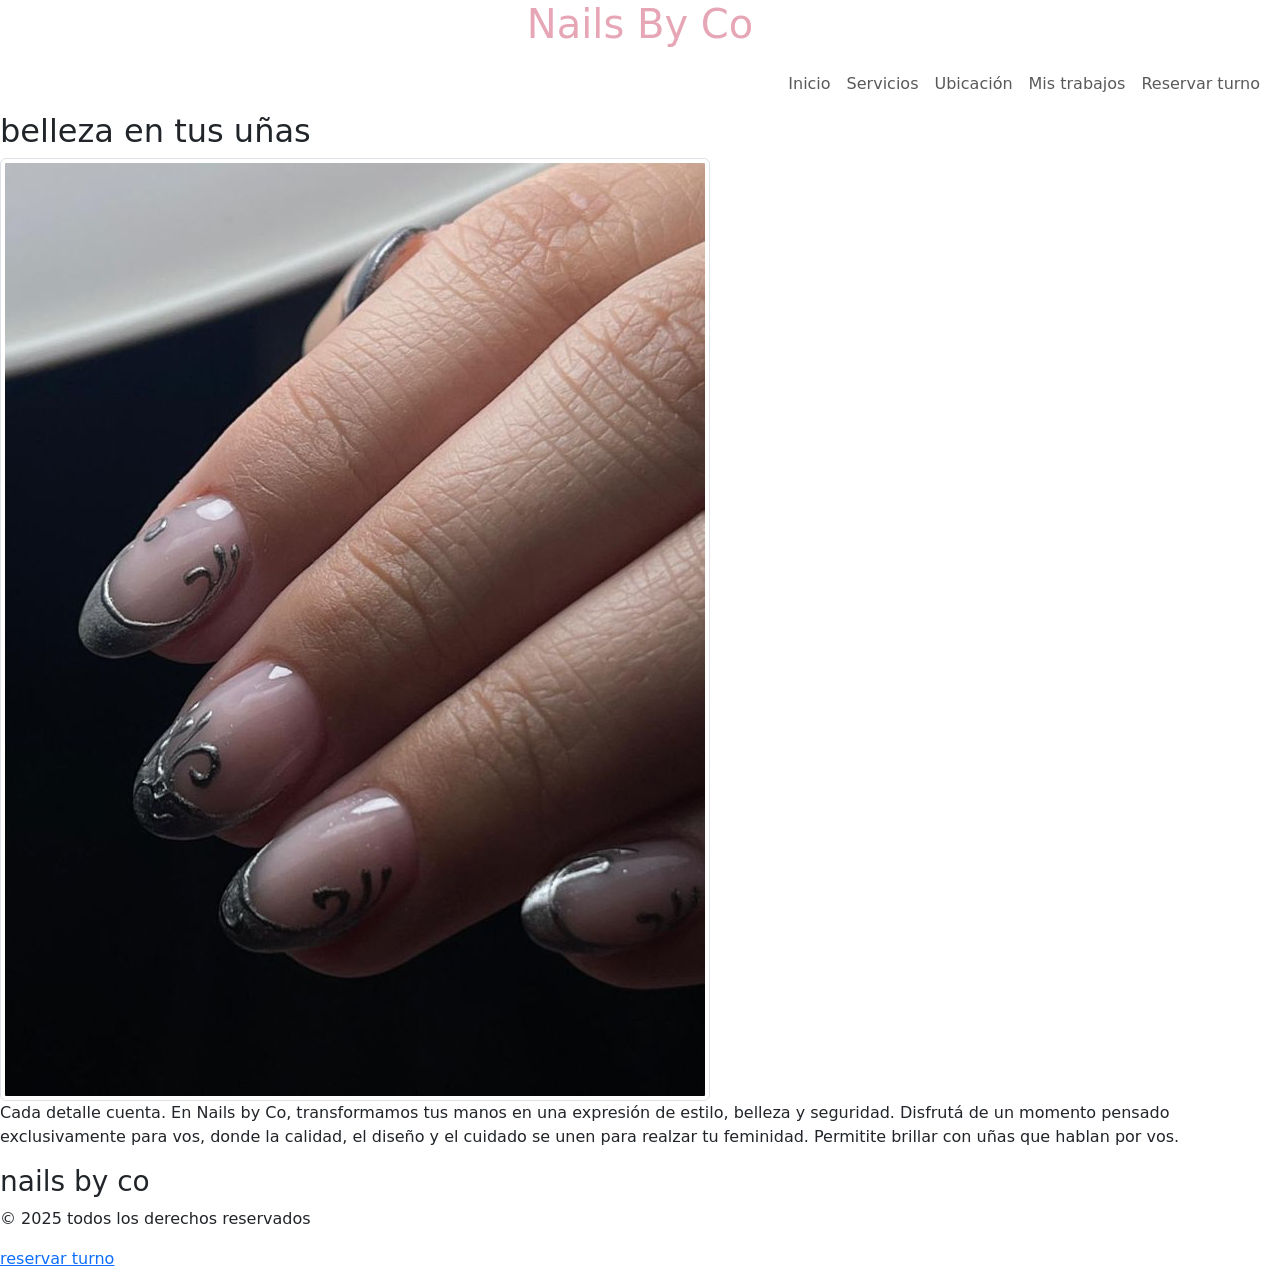
<file: index.html>
<!doctype html>
<html lang="en">

<head>

    <meta charset="utf-8">
    <meta name="viewport" content="width=device-width, initial-scale=1">
    <title>Nail By co/ Belleza en tus uñas</title>
    <meta name="description" content="Manicura presional,realza tu belleza de tus manos con nuestro servicio de uñas">
    <meta name="keywords" content="UÑAS, MANICURA, DISEÑO, ESTETICA, RAMOS MEJIAS, BELLEZA">
    <!--logo solapa-->
    <link rel="icon" type="image/x-icon" href="assets/img/icono.jpeg">
    <!--boostrap-->
    <link href="https://cdn.jsdelivr.net/npm/bootstrap@5.3.8/dist/css/bootstrap.min.css" rel="stylesheet"
        integrity="sha384-sRIl4kxILFvY47J16cr9ZwB07vP4J8+LH7qKQnuqkuIAvNWLzeN8tE5YBujZqJLB" crossorigin="anonymous">
    <!--scss-->
    <link rel="stylesheet" href="assets/css/style.css">
</head>
<!--botonera principal-->

<body class="principal">
    <header>
        <h1>Nails By Co</h1>

        <nav class="navbar navbar-expand-lg navbar-elegante">
            <div class="container-fluid">

                <button class="navbar-toggler" type="button" data-bs-toggle="collapse" data-bs-target="#navElegante">
                    <span class="navbar-toggler-icon"></span>
                </button>

                <div class="collapse navbar-collapse" id="navElegante">
                    <ul class="navbar-nav ms-auto">
                        <li class="nav-item"><a class="nav-link" href="./index.html">Inicio</a></li>
                        <li class="nav-item"><a class="nav-link" href="./pages/servicios.html">Servicios</a></li>
                        <li class="nav-item"><a class="nav-link" href="./pages/ubicacion.html">Ubicación</a></li>
                        <li class="nav-item"><a class="nav-link" href="./pages/mistrabajos.html">Mis trabajos</a></li>
                        <li class="nav-item"><a class="nav-link" href="./pages/reservar.html">Reservar turno</a></li>
                    </ul>
                </div>

            </div>
        </nav>
    </header>
    <!--informacion importante-->
    <main class="inicio-i">
        <h2>belleza en tus uñas</h2>
        <div class="pie-foto">
            <img src="assets/img/principal.700.jpg" class="img-thumbnail" alt="belleza en tus uñas">
            <p>Cada detalle cuenta. En Nails by Co, transformamos tus manos en una expresión de estilo, belleza y
                seguridad. Disfrutá de un momento pensado exclusivamente para vos, donde la calidad, el diseño y el
                cuidado se unen para realzar tu feminidad. Permitite brillar con uñas que hablan por vos.</p>
        </div>

    </main>
    <footer class="main-footer">
        <h3 class="footer-title">nails by co</h3>
        <p class="footer-copy">© 2025 <span class="first-word">todos</span> los derechos reservados</p>
        <a href="./pages/reservar.html" class="ubicacion-link">reservar turno</a>
    </footer>
</body>
<!--boostrap-->
<script src="https://cdn.jsdelivr.net/npm/bootstrap@5.3.8/dist/js/bootstrap.bundle.min.js"
    integrity="sha384-FKyoEForCGlyvwx9Hj09JcYn3nv7wiPVlz7YYwJrWVcXK/BmnVDxM+D2scQbITxI"
    crossorigin="anonymous"></script>



</html>
</file>
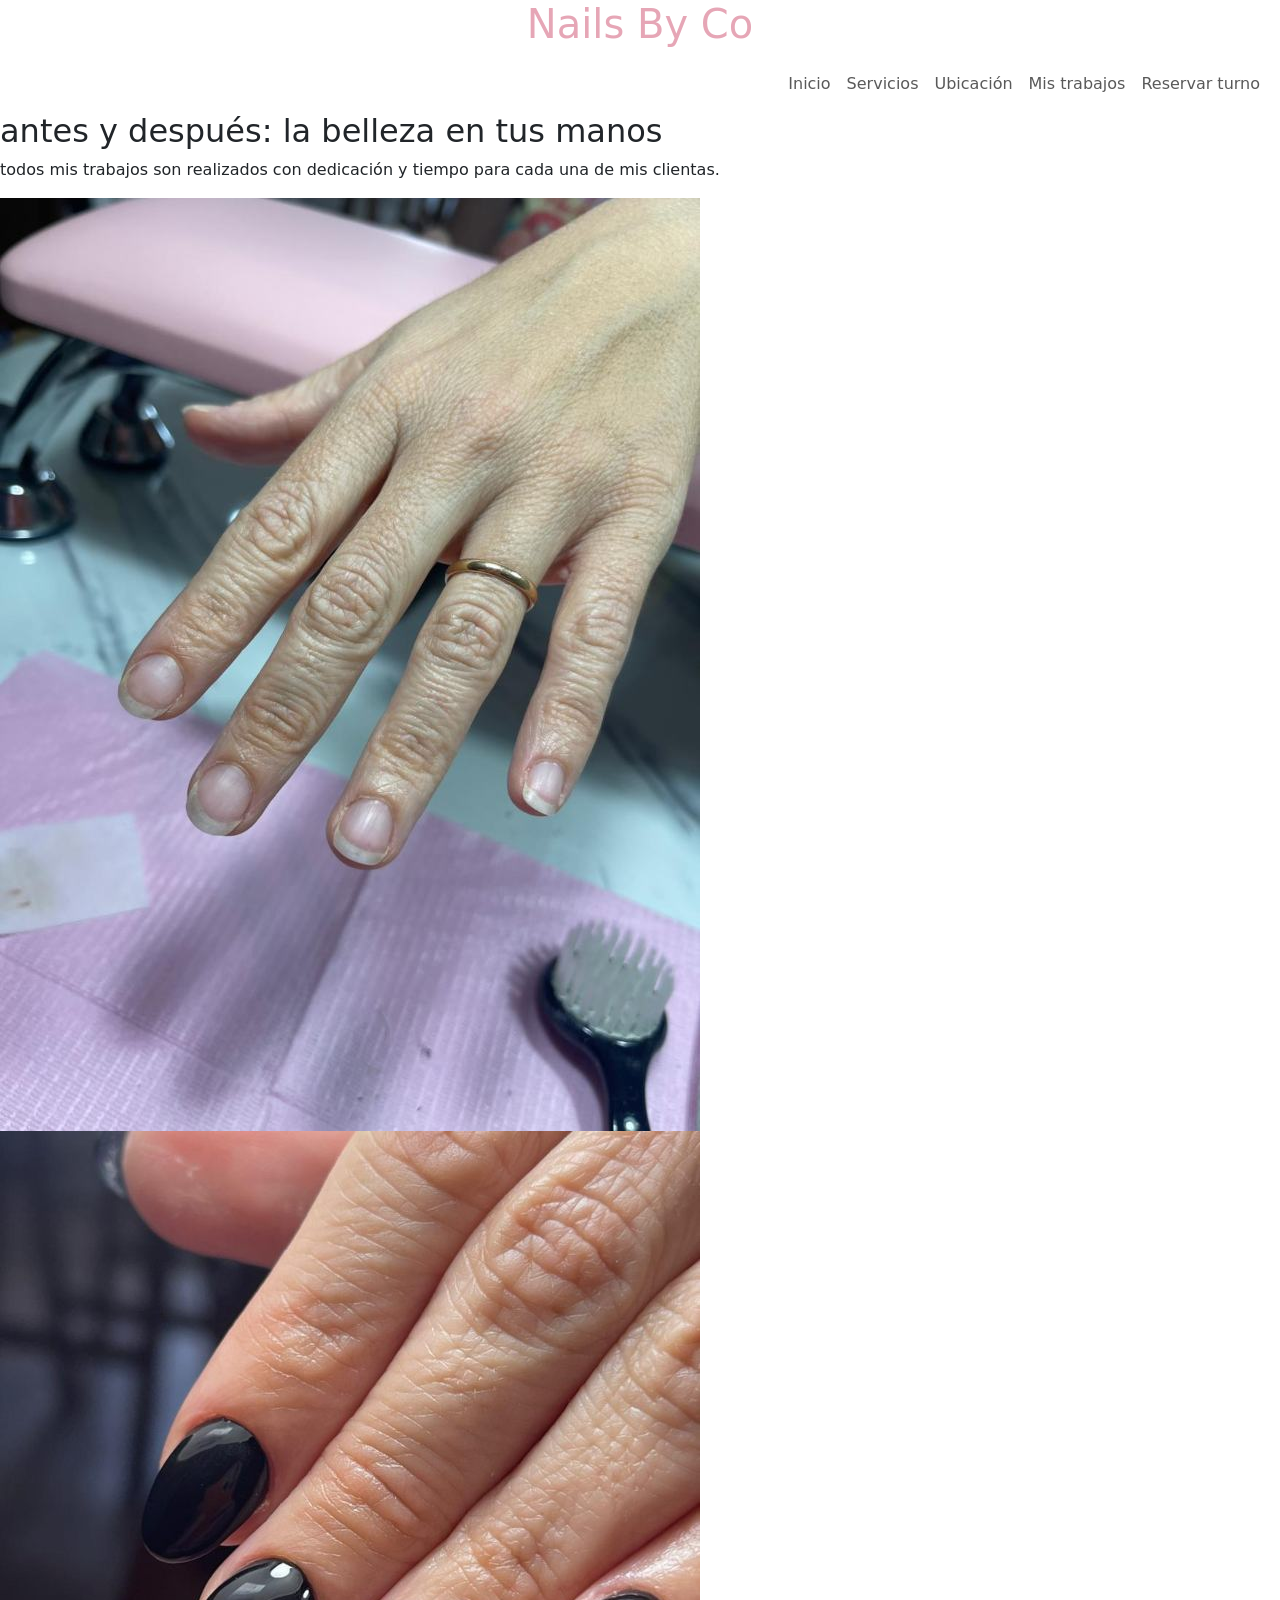
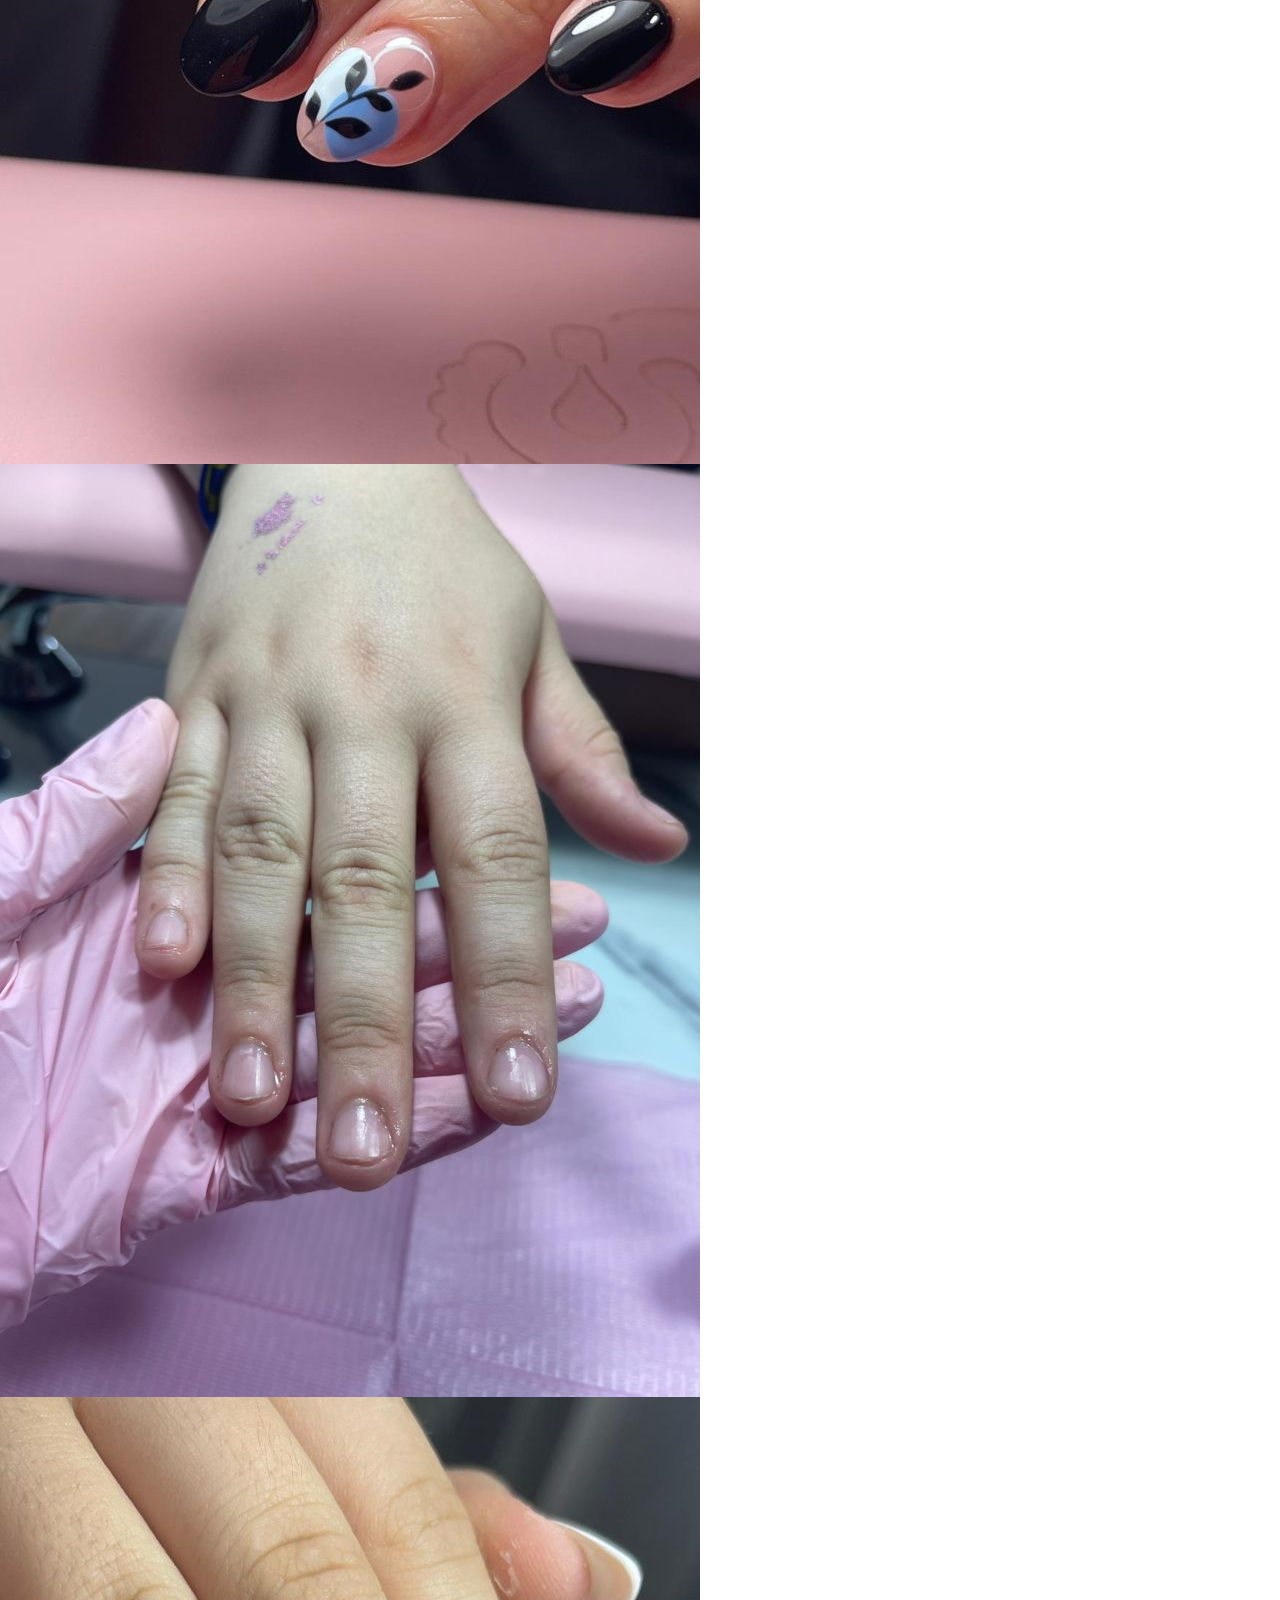
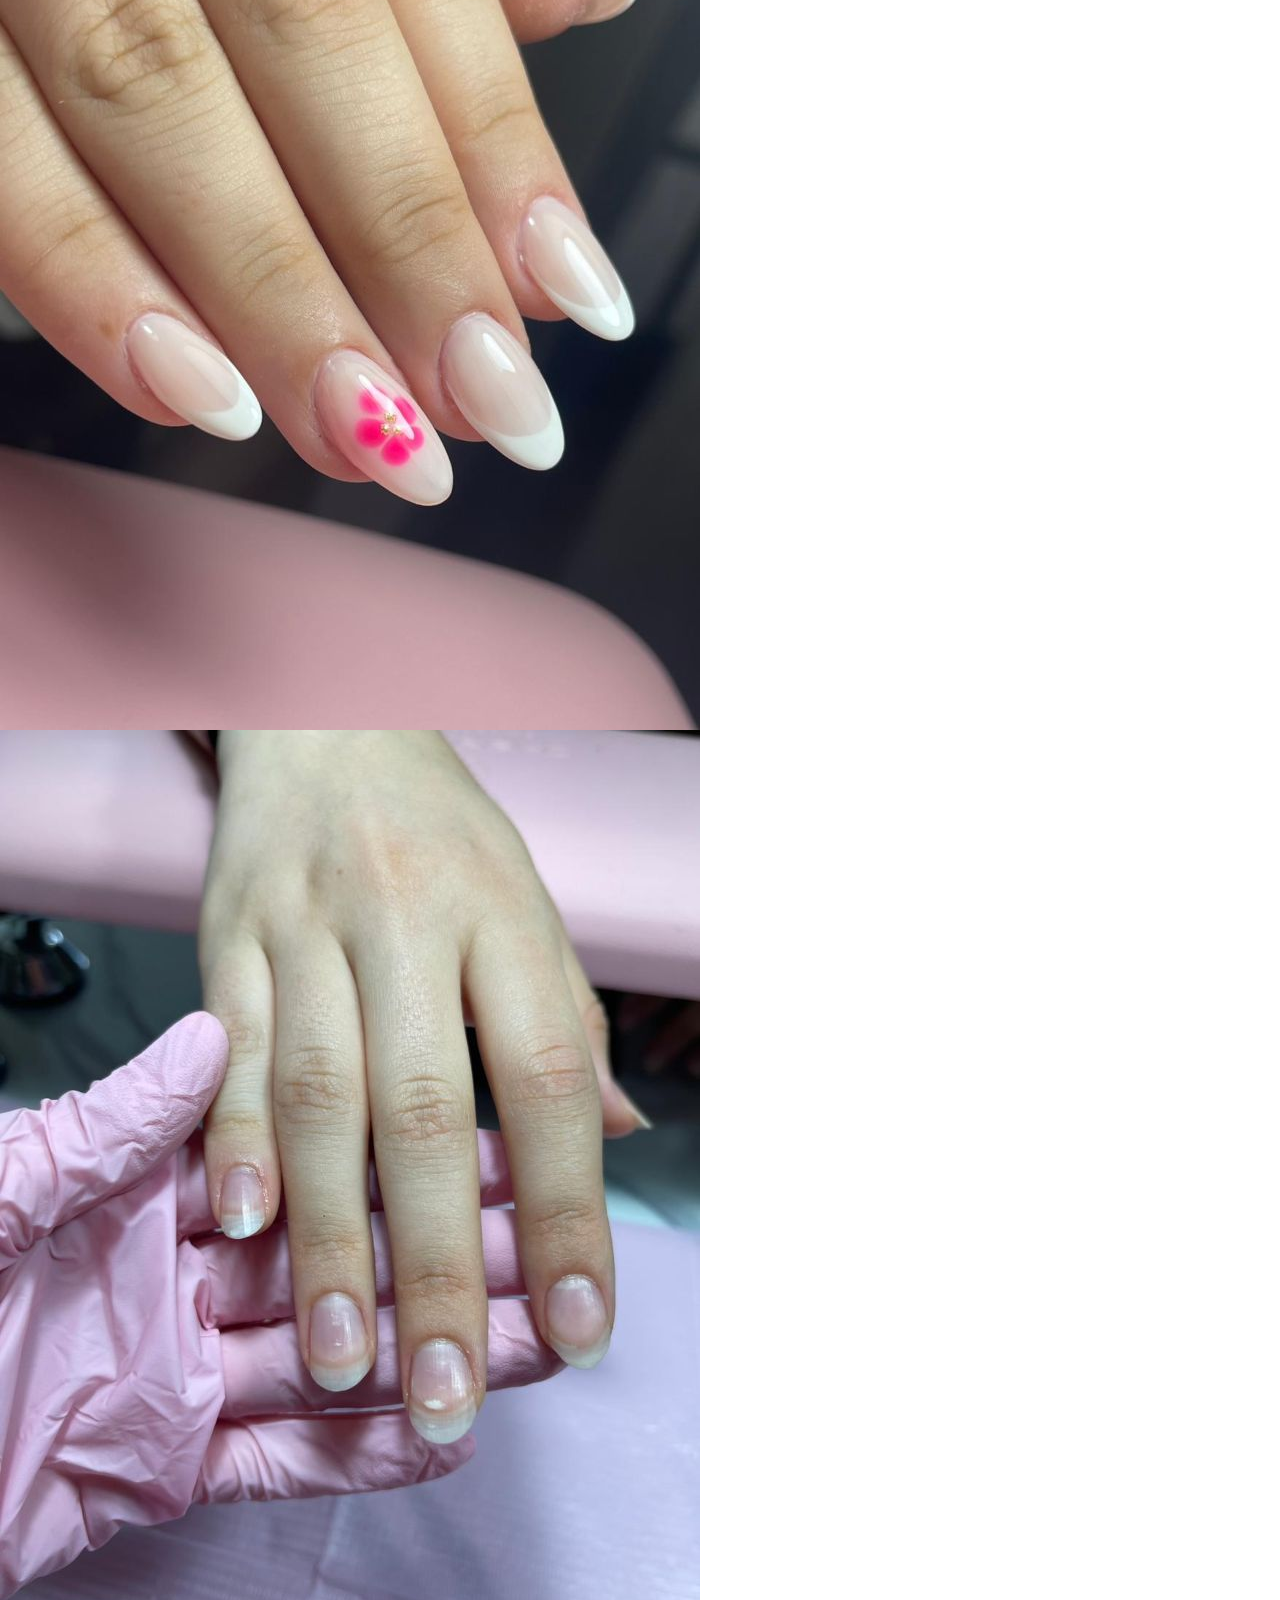
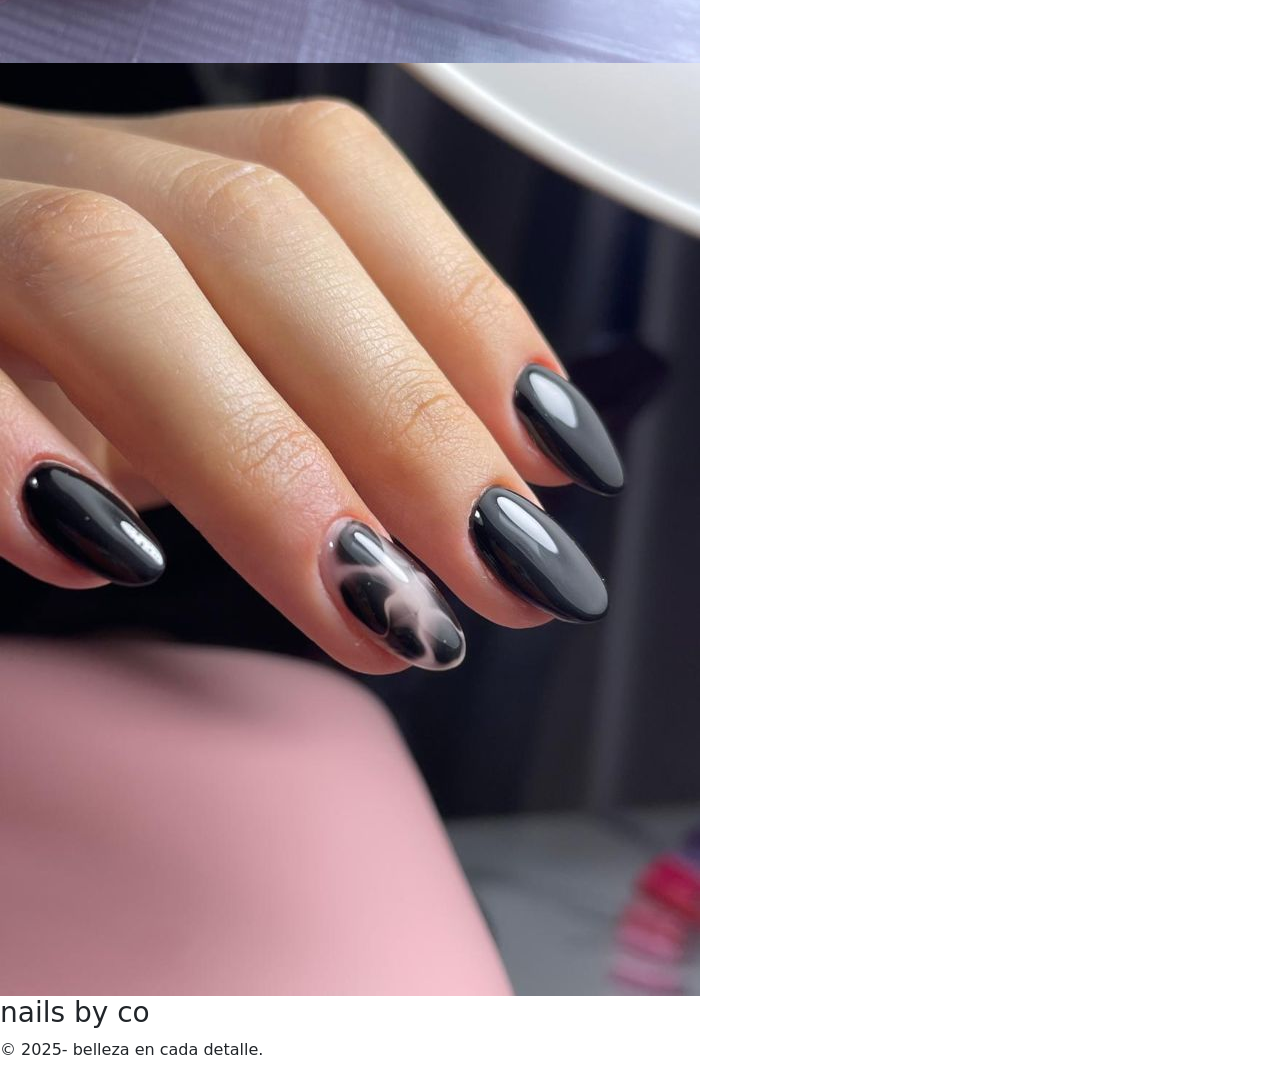
<file: pages/mistrabajos.html>
<!DOCTYPE html>
<html lang="en">

<head>

    <meta charset="UTF-8">
    <meta name="viewport" content="width=device-width, initial-scale=1.0">
    <title>Nails By Co / Trabajos Realizados</title>
    <meta name="description"
        content="Descubri nuestros trabajos de uñas con diseños unicos, prolijos y personalizados. Inspiracion en cada detalle">
    <meta name="keywords" content="UÑAS, MANICURA, DISEÑO, ESTETICA, RAMOS MEJIAS, BELLEZA">
    <!--logo solapa-->
    <link rel="icon" type="image/x-icon" href="assets/img/icono.jpeg">
    <!--boostrop-->
    <link href="https://cdn.jsdelivr.net/npm/bootstrap@5.3.8/dist/css/bootstrap.min.css" rel="stylesheet"
        integrity="sha384-sRIl4kxILFvY47J16cr9ZwB07vP4J8+LH7qKQnuqkuIAvNWLzeN8tE5YBujZqJLB" crossorigin="anonymous">
    <!--scss-->
    <link rel="stylesheet" href="../assets/css/style.css">
</head>
<!--encabezado-->

<body class="principal">

    <header>
        <h1>nails by co</h1>

        <nav class="navbar navbar-expand-lg navbar-elegante">
            <div class="container-fluid">

                <button class="navbar-toggler" type="button" data-bs-toggle="collapse" data-bs-target="#navElegante">
                    <span class="navbar-toggler-icon"></span>
                </button>

                <div class="collapse navbar-collapse" id="navElegante">
                    <ul class="navbar-nav ms-auto">
                        <li class="nav-item"><a class="nav-link" href="../index.html">Inicio</a></li>
                        <li class="nav-item"><a class="nav-link" href="servicios.html">Servicios</a></li>
                        <li class="nav-item"><a class="nav-link" href="ubicacion.html">Ubicación</a></li>
                        <li class="nav-item"><a class="nav-link" href="mistrabajos.html">Mis trabajos</a></li>
                        <li class="nav-item"><a class="nav-link" href="reservar.html">Reservar turno</a></li>
                    </ul>
                </div>

            </div>
        </nav>
    </header>
    <!--fotos para ir actualizando con el tiempo-->
    <main class="mistrabajos">
        <h2>antes y después: la belleza en tus manos</h2>
        <p> todos mis trabajos son realizados con dedicación y tiempo para cada una de mis clientas.</p>
        <section class="galeria">

            <div class="galeria">
                <img src="../assets/img/antes3.700.jpg" alt="">
                <img src="../assets/img/despues1.700.jpg" alt="">
                <img src="../assets/img/antes1.700.jpg" alt="">
                <img src="../assets/img/despues2.700.jpg" alt="">
                <img src="../assets/img/antes2.700.jpg" alt="">
                <img src="../assets/img/despues3.700.jpg" alt="">
            </div>

        </section>
    </main>

    <footer class="main-footer">
        <h3 class="footer-title"> nails by co</h3>
        <p class="footer-copy">© 2025- <span class="first-word">belleza</span> en cada detalle.</p>
    </footer>

    <body>

        <!--boostrap-->
        <script src="https://cdn.jsdelivr.net/npm/bootstrap@5.3.8/dist/js/bootstrap.bundle.min.js"
            integrity="sha384-FKyoEForCGlyvwx9Hj09JcYn3nv7wiPVlz7YYwJrWVcXK/BmnVDxM+D2scQbITxI"
            crossorigin="anonymous"></script>
</file>
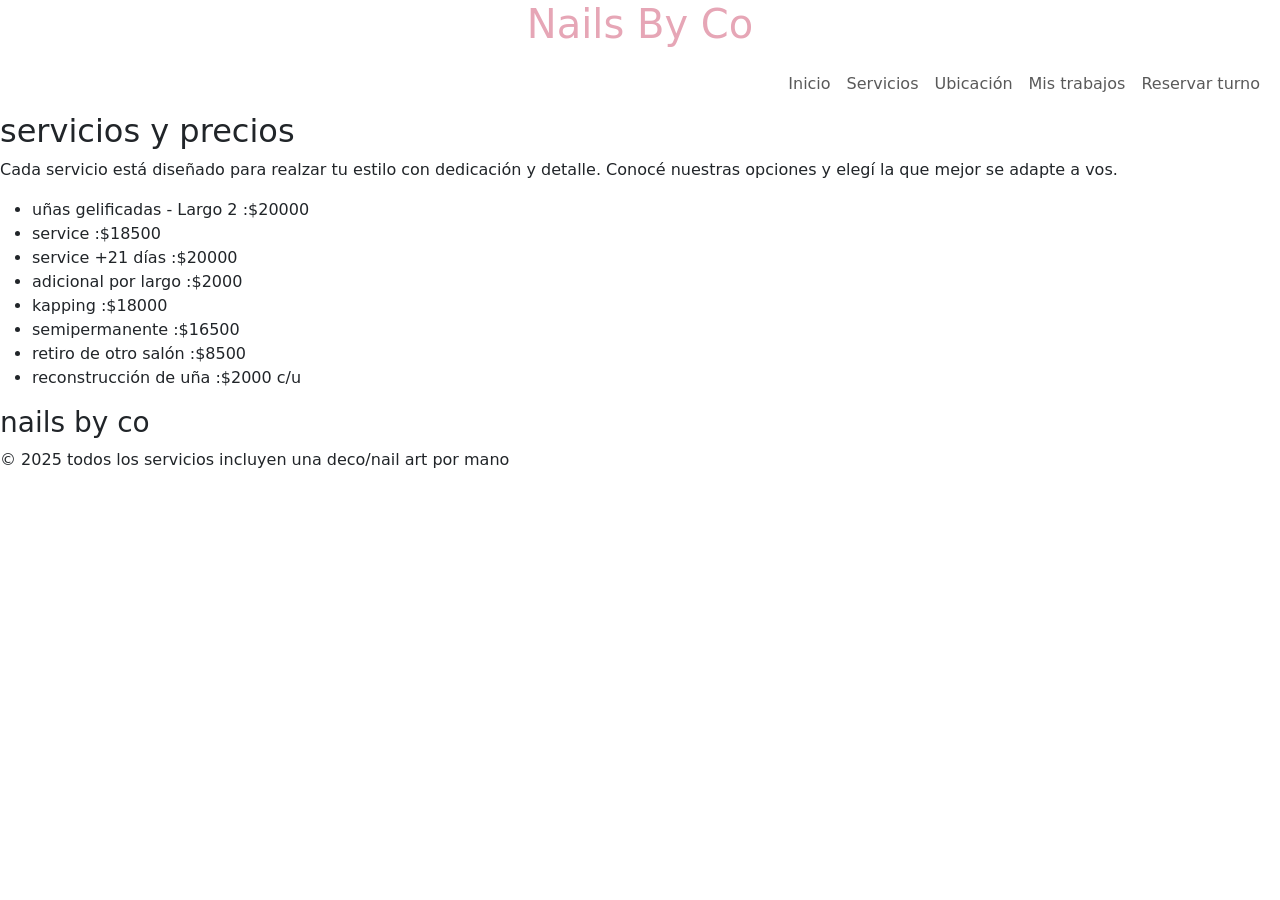
<file: pages/servicios.html>
<!DOCTYPE html>
<html lang="en">

<head>
    <meta charset="UTF-8">
    <meta name="viewport" content="width=device-width, initial-scale=1.0">
    <title>Nails By Co / Servicios y Precios</title>
    <meta name="description" content="Servicio de uñas profesional: manicuria profesional, uñas esculpidas y diseños modernos adaptados a tu estilo">
    <meta name="keywords" content="UÑAS, MANICURA, DISEÑO, ESTETICA, RAMOS MEJIAS, BELLEZA">
    <!--logo solapa-->
    <link rel="icon" type="image/x-icon" href="assets/img/icono.jpeg">
    <!--boostrop-->
    <link href="https://cdn.jsdelivr.net/npm/bootstrap@5.3.8/dist/css/bootstrap.min.css" rel="stylesheet"
        integrity="sha384-sRIl4kxILFvY47J16cr9ZwB07vP4J8+LH7qKQnuqkuIAvNWLzeN8tE5YBujZqJLB" crossorigin="anonymous">
    <!--scss-->
    <link rel="stylesheet" href="../assets/css/style.css">
</head>

<body class="principal">
    <header>
        <h1>nails by co</h1>

        <nav class="navbar navbar-expand-lg navbar-elegante">
            <div class="container-fluid">

                <button class="navbar-toggler" type="button" data-bs-toggle="collapse" data-bs-target="#navElegante">
                    <span class="navbar-toggler-icon"></span>
                </button>

                <div class="collapse navbar-collapse" id="navElegante">
                    <ul class="navbar-nav ms-auto">
                        <li class="nav-item"><a class="nav-link" href="/index.html">Inicio</a></li>
                        <li class="nav-item"><a class="nav-link" href="servicios.html">Servicios</a></li>
                        <li class="nav-item"><a class="nav-link" href="ubicacion.html">Ubicación</a></li>
                        <li class="nav-item"><a class="nav-link" href="mistrabajos.html">Mis trabajos</a></li>
                        <li class="nav-item"><a class="nav-link" href="reservar.html">Reservar turno</a></li>
                    </ul>
                </div>

            </div>
        </nav>
    </header>
    <!--secciones de precios y trabajos-->
    <main class="section">
            <h2>servicios y precios</h2>
            <p class="descripcion">Cada servicio está diseñado para realzar tu estilo con dedicación y detalle. Conocé nuestras opciones y elegí la que mejor se adapte a vos.</p>
            <ul class="servicio-card">
                <li >uñas gelificadas - Largo 2 :$20000</li>
                <li>service :$18500</li>
                <li>service +21 días :$20000</li>
                <li>adicional por largo :$2000</li>
                <li>kapping :$18000</li>
                <li>semipermanente :$16500</li>
                <li>retiro de otro salón :$8500</li>
                <li>reconstrucción de uña :$2000 c/u</li>
            </ul>
        
    </main>
    <footer class="main-footer">
    <h3 class="footer-title">nails by co</h3>
    <p class="footer-copy">© 2025 <span class="first-word">todos</span> los servicios incluyen una deco/nail art por mano</p>
</footer>
</body>

<!--boostrap-->
<script src="https://cdn.jsdelivr.net/npm/bootstrap@5.3.8/dist/js/bootstrap.bundle.min.js"
    integrity="sha384-FKyoEForCGlyvwx9Hj09JcYn3nv7wiPVlz7YYwJrWVcXK/BmnVDxM+D2scQbITxI"
    crossorigin="anonymous"></script>

</html>
</file>
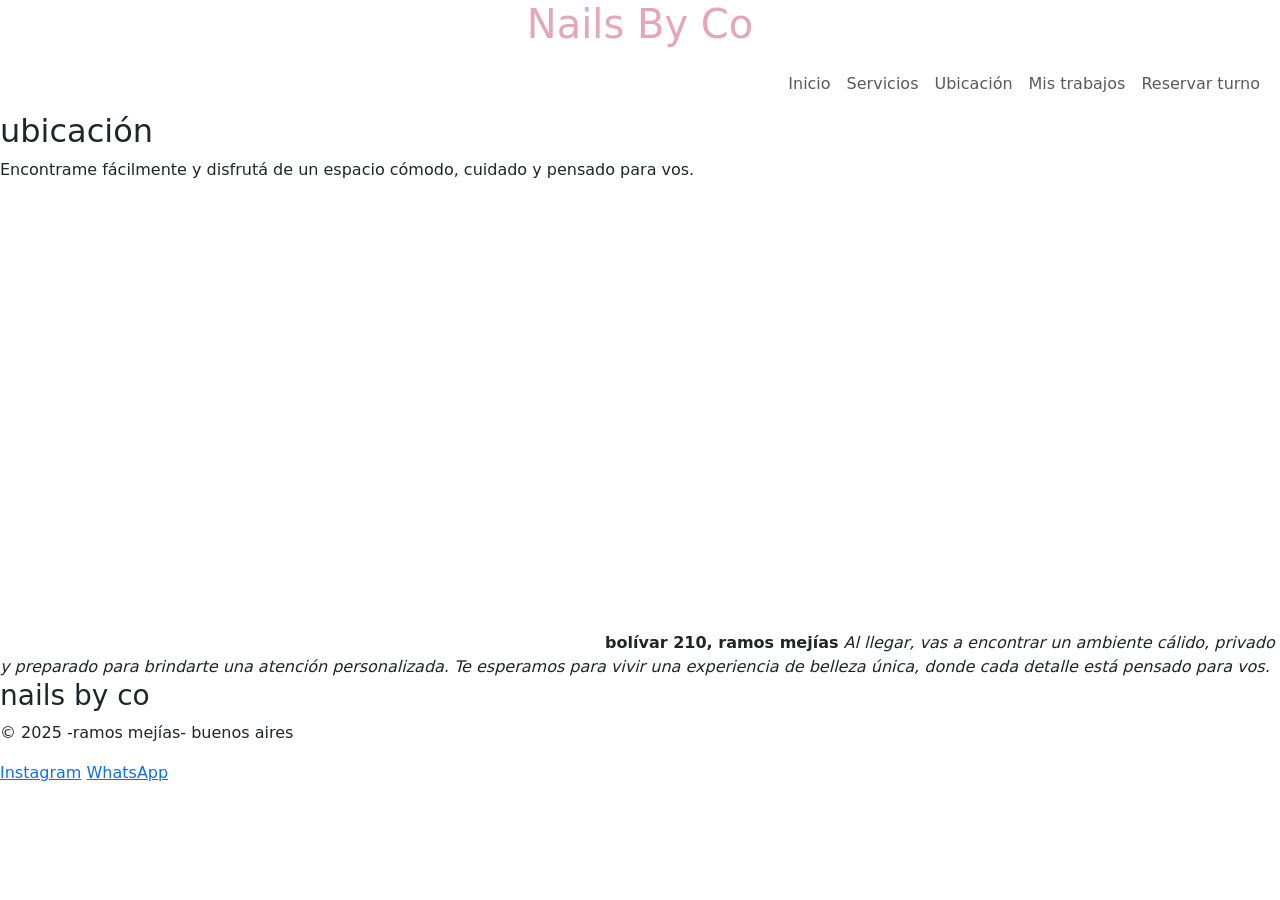
<file: pages/ubicacion.html>
<!DOCTYPE html>
<html lang="en">

<head>
    <meta charset="UTF-8">
    <meta name="viewport" content="width=device-width, initial-scale=1.0">
    <title>Nails By Co / Ubicación </title>
    <meta name="description"
        content="Estudio de uñas ubicado en Ramos Mejia. Un espacio comodo y calido para disfritar de un servicio profesional y exclusivo">
    <meta name="keywords" content="UÑAS, MANICURA, DISEÑO, ESTETICA, RAMOS MEJIAS, BELLEZA">
    <!--logo solapa-->
    <link rel="icon" type="image/x-icon" href="assets/img/icono.jpeg">
    <!--boostrop-->
    <link href="https://cdn.jsdelivr.net/npm/bootstrap@5.3.8/dist/css/bootstrap.min.css" rel="stylesheet"
        integrity="sha384-sRIl4kxILFvY47J16cr9ZwB07vP4J8+LH7qKQnuqkuIAvNWLzeN8tE5YBujZqJLB" crossorigin="anonymous">
    <!--scss-->
    <link rel="stylesheet" href="../assets/css/style.css">
</head>

<body class="principal">
    <header>
        <h1>nails by co</h1>

        <nav class="navbar navbar-expand-lg navbar-elegante">
            <div class="container-fluid">

                <button class="navbar-toggler" type="button" data-bs-toggle="collapse" data-bs-target="#navElegante">
                    <span class="navbar-toggler-icon"></span>
                </button>

                <div class="collapse navbar-collapse" id="navElegante">
                    <ul class="navbar-nav ms-auto">
                        <li class="nav-item"><a class="nav-link" href="/index.html">Inicio</a></li>
                        <li class="nav-item"><a class="nav-link" href="servicios.html">Servicios</a></li>
                        <li class="nav-item"><a class="nav-link" href="ubicacion.html">Ubicación</a></li>
                        <li class="nav-item"><a class="nav-link" href="mistrabajos.html">Mis trabajos</a></li>
                        <li class="nav-item"><a class="nav-link" href="reservar.html">Reservar turno</a></li>
                    </ul>
                </div>

            </div>
        </nav>
    </header>
    <main class="ubicacion">
        <section>
            <h2>ubicación</h2>
            <p>Encontrame fácilmente y disfrutá de un espacio cómodo, cuidado y pensado para vos. </p>
            <iframe
                src="https://www.google.com/maps/embed?pb=!4v1762987819210!6m8!1m7!1sPrGJrz_nSl7NcokiU_G5iA!2m2!1d-34.6423401299246!2d-58.56382539751424!3f102.96526768832983!4f2.4789386051455864!5f0.7820865974627469"
                width="600" height="450" style="border:0;" allowfullscreen="" loading="lazy"
                referrerpolicy="no-referrer-when-downgrade">
            </iframe>
            <strong>bolívar 210, ramos mejías</strong>
            <em>Al llegar, vas a encontrar un ambiente cálido, privado y preparado para brindarte una atención
                personalizada. Te esperamos para vivir una experiencia de belleza única, donde cada detalle está pensado
                para vos. </em>
        </section>
    </main>
    <footer class="main-footer">
        <h3 class="footer-title">nails by co</h3>
        <p class="footer-copy">© 2025 <span class="first-word">-ramos mejías- buenos aires</span></p>
        <a href="https://www.instagram.com/_nailsbyco/" class="ubicacion-link">Instagram</a>
        <a href="https://wa.me/541132586434?text=Hola%20%C2%BFc%C3%B3mo%20est%C3%A1s%3F%20Quisiera%20reservar%20un%20turno.%20%C2%BFTen%C3%A9s%20disponibilidad%3F"
            class="ubicacion-link">WhatsApp</a>
    </footer>


</body>
<!--boostrap-->
<script src="https://cdn.jsdelivr.net/npm/bootstrap@5.3.8/dist/js/bootstrap.bundle.min.js"
    integrity="sha384-FKyoEForCGlyvwx9Hj09JcYn3nv7wiPVlz7YYwJrWVcXK/BmnVDxM+D2scQbITxI"
    crossorigin="anonymous"></script>


</html>
</file>
<file: assets/css/style.css>
/*titulo de las pages*/
body {
    h1 {
        color: #e6a6b6;
        text-align: center;
        text-transform: capitalize;
    }
    }

/*galeria de fotos sobre mis trabajos*/ 
.grid-trabajos {
    display: grid;
    grid-template-columns: repeat(2, 1fr);
    grid-template-rows: repeat(3, auto);
    gap: 15px;
    justify-items: center;
}

.grid-trabajos img {
    width: 100%;
    max-width: 300px;
    border-radius: 10px;
    box-shadow: 0 2px 8px rgba(0, 0, 0, 0.2);
    transition: transform 0.3s ease;
}

.grid-trabajos img:hover {
    transform: scale(1.05);
}

.btn-group {
    display: flex;
    justify-content: center;
    align-items: center;
    gap: 20px;
    margin-top: 15px;
    }

.ubicaion-maps{
    text-align: center;
    margin-top: 30px;
}


.ubicaion-maps iframe{
    width: 90%;
    max-width: 600px;
    height: 400px;
    border-radius: 10px;
}
</file>
